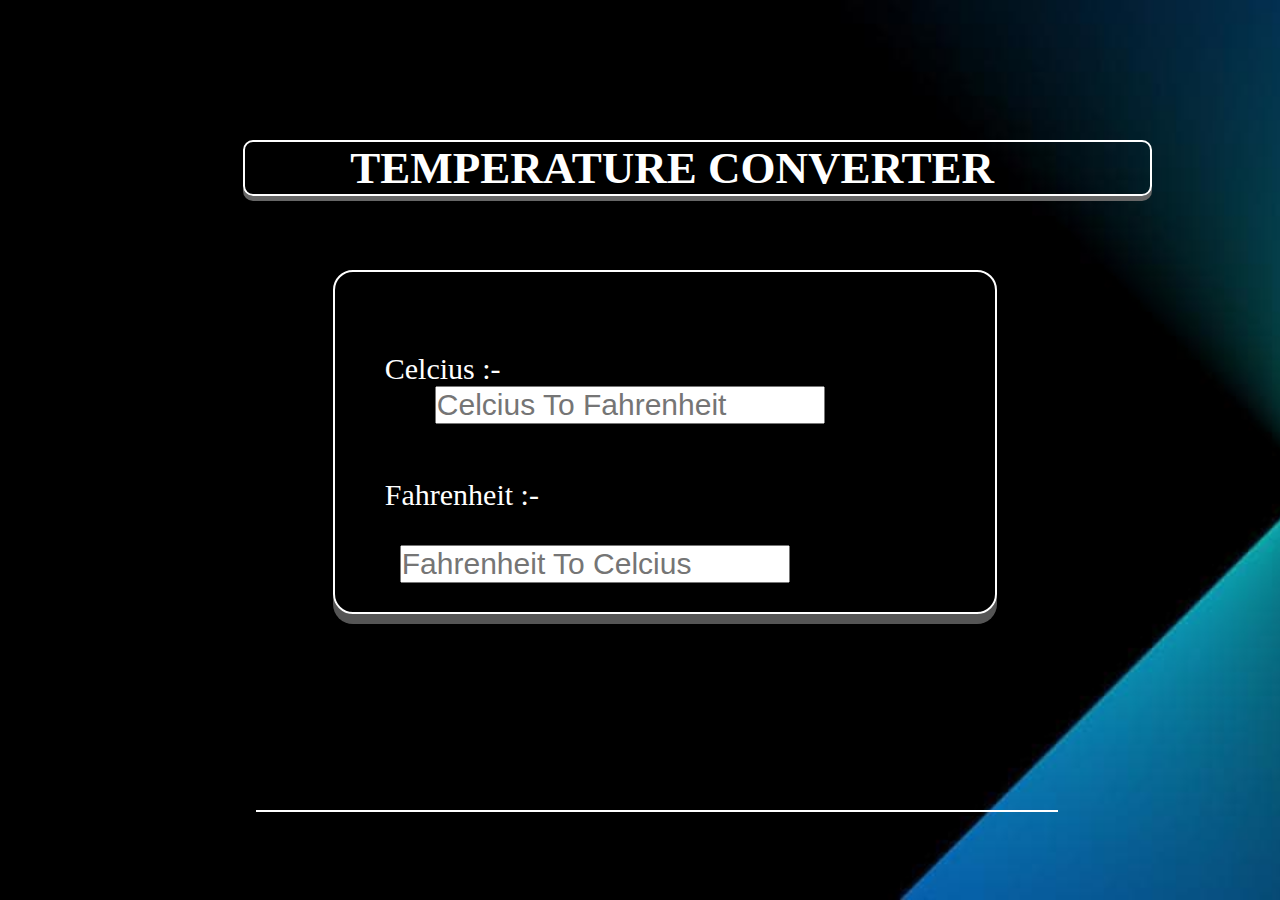
<file: temperature converter/Index.html>
<html lang="en">

<head>
    <meta charset="UTF-8">
    <meta http-equiv="X-UA-Compatible" content="IE=edge">
    <meta name="viewport" content="width=device-width, initial-scale=1.0">
    <title>TEMPERATURE CONVERTER</title>
    <link rel="stylesheet" href="style.css">
</head>

<body>


    <div class="title">
        <h2>TEMPERATURE CONVERTER</h2>
    </div>
    <div class="wrapper">
        <div class="box">
            <label for="Celcius">Celcius :- </label>
            <input type="number" id="Cel" placeholder="Celcius To Fahrenheit" name="Celsius">
        </div>
        <br>
        <div class="box">
            <label for="Fahrenheit">Fahrenheit :- </label>
            <input type="number" id="Fahr" placeholder="Fahrenheit To Celcius" name="Fahrenheit">
        </div>
    </div>

    <footer>
        <hr color="white" width="800px" style="margin-right: 80px;">
    </footer>



    <script src="script.js"></script>

</body>

</html>
</file>
<file: temperature converter/style.css>
*{
    margin: 0;
    padding: 0
}
body{
    background: url('img/bgimage.jpg');
    background-repeat: repeat;
    background-size: cover;
    align-items: center;
    justify-content: center;
    box-sizing: border-box;
    font-family: roboto monospace serif;
    font-size: 30px;

    
}
.title{
    display: flex;
    position: absolute;
    left: 19%;
    top: 10%;
    width:800;
    border: 2px solid;
    border-radius: 10px;
    background-color:rgba(86, 192, 95, 0) ;
    text-align: center;
    color: white;
    margin-top: 50px;
    padding-left:3.5em ;
    box-shadow: 0px 5px #666;
}
.wrapper{
    position: absolute;
    left: 26%;
    top: 30%;
    height: 200px;
    width: 580px;
    padding: 70px 40px;
    box-shadow: 0px 10px #555555;
    border: 2px solid white;
    border-radius: 20px;
}
input{
    font-size: 30px;
}
#cel{
    margin-left: 50px;
}
#fahr{
    margin-top: 1.1em;
    margin-left: 15px;
}

.box{
    margin: 10px;
    color: white;
}
footer{
    position: absolute;
    top: 90%;
    left: 20%;
    color:brown;
}
</file>
